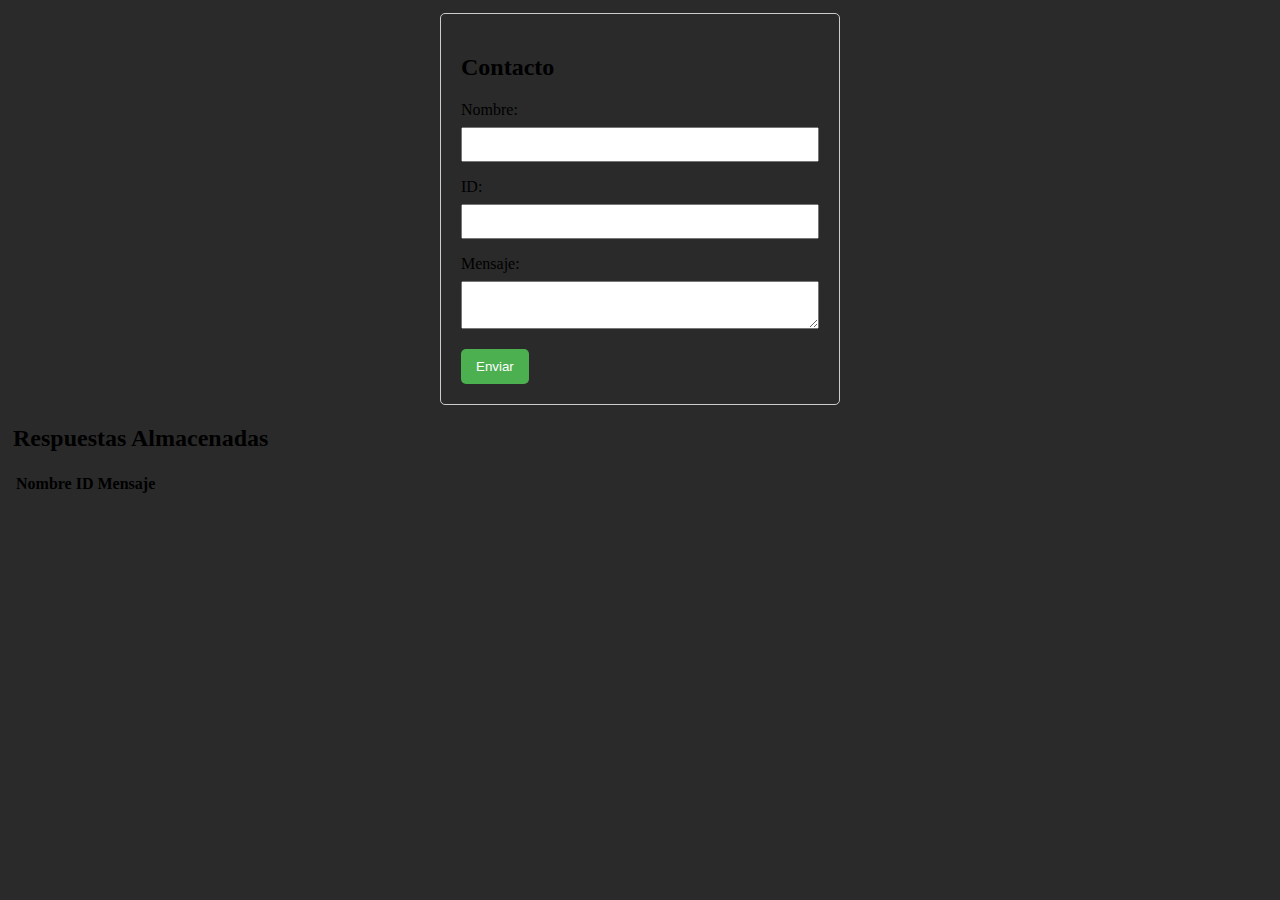
<file: contact.html>
<!DOCTYPE html>
<html lang="es">

<head>
    <meta charset="UTF-8">
    <link rel="stylesheet" type="text/css" href="styles.css">
</head>

<body>
    <div class="contact-form">
        <h2>Contacto</h2>
        <form id="contactForm">
            <label for="nombre">Nombre:</label>
            <input type="text" id="nombre" name="nombre" required>

            <label for="id">ID:</label>
            <input type="text" id="id" name="id" required>

            <label for="mensaje">Mensaje:</label>
            <textarea id="mensaje" name="mensaje" required></textarea>

            <button type="submit">Enviar</button>

        </form>
    </div>

    <div class="responses-table">
        <h2>Respuestas Almacenadas</h2>
        <table id="responsesTable">
            <thead>
                <tr>
                    <th>Nombre</th>
                    <th>ID</th>
                    <th>Mensaje</th>
                </tr>
            </thead>
            <tbody>
                <!-- Las filas se llenarán dinámicamente con JavaScript -->
            </tbody>
        </table>
    </div>
    <script src="contact.js"></script>
</body>

</html>
</file>
<file: styles.css>
* {
    box-sizing: border-box;
}

body {
    font-family: Cambria;
    padding: 5px;
    background: rgb(42, 42, 42);
}

/* Header/Blog Title */
.header {
    padding: 5px;
    text-align: center;
    background: rgb(88, 88, 88);
    color: rgb(255, 255, 255);
}

.header h1 {
    font-size: 30px;
}

/* Style the top navigation bar */
.topnav {
    overflow: hidden;
    background-color: rgb(35, 66, 241);
}

/* Style the topnav links */
.topnav a {
    float: left;
    display: block;
    color: #ffffff;
    text-align: center;
    padding: 14px 16px;
    text-decoration: none;
}

/* Change color on hover */
.topnav a:hover {
    background-color: #1b24a7;
    color: #f2f2f2;
}

/* Estilo general para el formulario */
.contact-form {
    max-width: 400px;
    margin: 0 auto;
    padding: 20px;
    border: 1px solid #ccc;
    border-radius: 5px;
}

/* Estilo para etiquetas y campos del formulario */
label {
    display: block;
    margin-bottom: 8px;
}

input,
textarea {
    width: 100%;
    padding: 8px;
    margin-bottom: 16px;
    box-sizing: border-box;
}

/* Estilo para el botón del formulario */
button {
    background-color: #4caf50;
    color: white;
    padding: 10px 15px;
    border: none;
    border-radius: 5px;
    cursor: pointer;
}

button:hover {
    background-color: #45a049;
}

/* Create two unequal columns that float next to each other */
/* Left column */
.leftcolumn {
    float: left;
    width: 75%;
}

/* Right column */
.rightcolumn {
    float: left;
    width: 25%;
    background-color: #f1f1f1;
    padding-left: 20px;
}

/* Fake image */
.fakeimg {
    background-color: #aaa;
    width: 100%;
    padding: 20px;
}

/* Add a card effect for articles */
.card {
    background-color: white;
    padding: 20px;
    margin-top: 20px;
}

/* Clear floats after the columns */
.row::after {
    content: "";
    display: table;
    clear: both;
}

/* Footer */
.footer {
    padding: 20px;
    text-align: center;
    background: #ddd;
    margin-top: 20px;
}

.footer video {
    max-width: 50%;
    height: auto;
    border: 2px solid #1b24a7;
}

.team {
    border: 10px #1b24a7;
    background-color: rgb(88, 88, 88);
    padding: 0.5rem;
    display: flex;
    flex-direction: column;
    width: fit-content;
    height: fit-content;
}

.team img {
    width: 100%;
    height: auto;
    max-width: 100%;
}

.team p {
    font: Cambria;
    text-align: center;
}

/* Responsive layout - when the screen is less than 800px wide, make the two columns stack on top of each other instead of next to each other */
@media screen and (max-width: 800px) {
    .leftcolumn,
    .rightcolumn {
        width: 100%;
        padding: 0;
    }
}

/* Responsive layout - when the screen is less than 400px wide, make the navigation links stack on top of each other instead of next to each other */
@media screen and (max-width: 400px) {
    .topnav a {
        float: none;
        width: 100%;
    }
}
</file>
